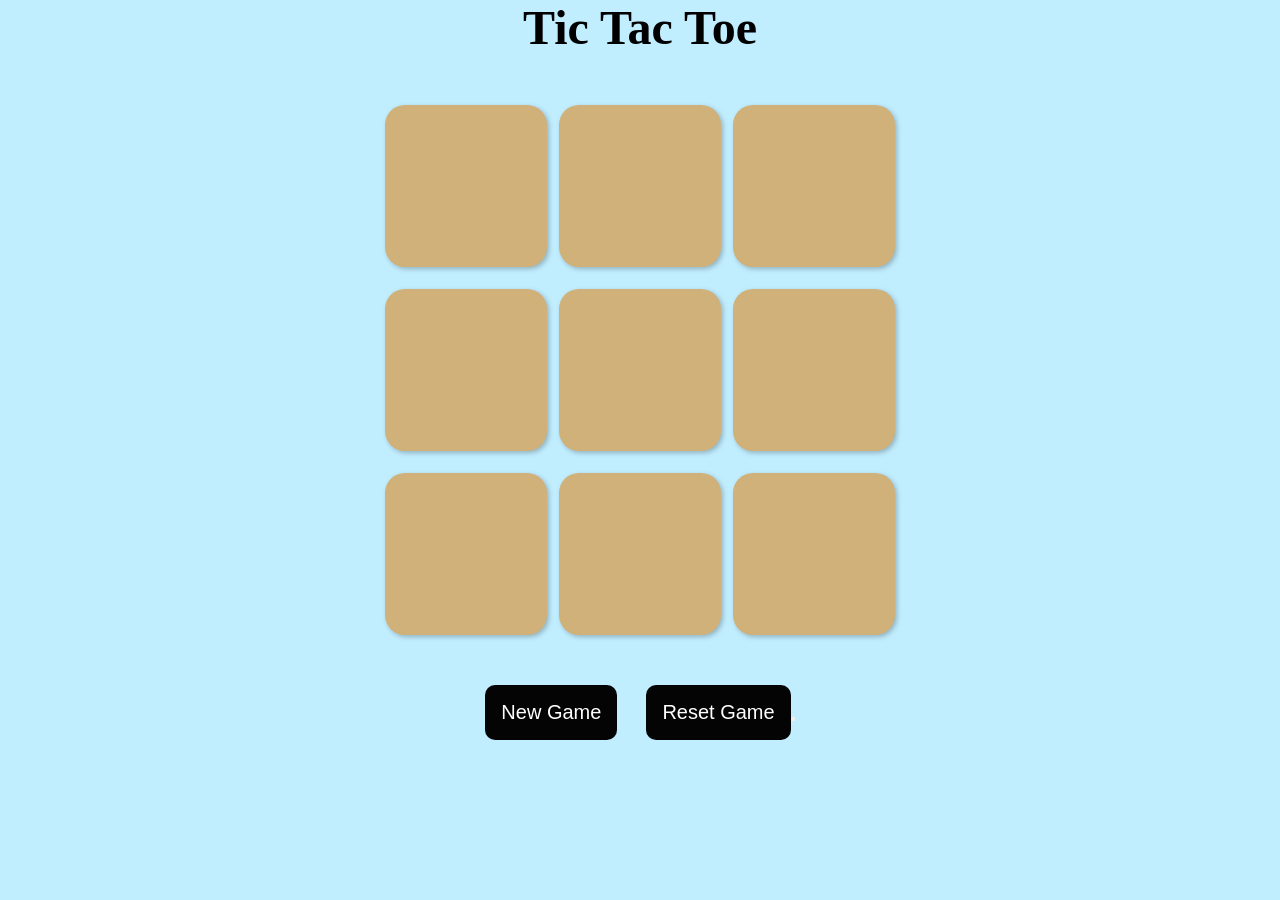
<file: index.html>
<!DOCTYPE html>
<html lang="en">
<head>
  <meta charset="UTF-8">
  <meta name="viewport" content="width=device-width, initial-scale=1.0">
  <title>Tic Tac Toe</title>
</head>
<body>
  <style>
    * {
  margin: 0;
  padding: 0;
}

body {
  background-color: #C1EEFF;
  text-align: center;
}

.box-container {
  height: 70vh;
  display: flex;
  justify-content: center;
  align-items: center;
}

.game {
  height: 60vmin;
  width: 60vmin;
  display: flex;
  flex-wrap: wrap;
  justify-content: center;
  align-items: center;
  gap: 12px;
}

h2 {
  font-size: 3rem;
}

.box {
  height: 18vmin;
  width: 18vmin;
  border: none;
  border-radius: 20px;
  box-shadow: 2px 2px 5px rgba(0, 0, 0, 0.25);
  font-size: 8vmin;
  color: #b8220b;
  background-color: #D0B17A;
}

.reset-button {
  padding: 1rem;
  font-size: 1.25rem;
  background-color: #040404;
  color: white;
  border: none;
  border-radius: 10px;
}

.new-btn {
  padding: 1rem;
  font-size: 1.25rem;
  background-color: #040404;
  color: white;
  border: none;
  border-radius: 10px;
  margin-right: 25px;
}

.msg {
  color: #ed830a;
  font-size: 6vmin;
  margin-bottom: 20px;
  margin-top: 20px;
}


.hide {
  display: none;
}
  </style>
  <h2>Tic Tac Toe</h2>
    <div class="msg-container hide">
      <p class="msg">Winner</p>
  </div>
  <div class="box-container">
    <div class="game">
      <button class="box"></button>
      <button class="box"></button>
      <button class="box"></button>
      <button class="box"></button>
      <button class="box"></button>
      <button class="box"></button>
      <button class="box"></button>
      <button class="box"></button>
      <button class="box"></button>
    </div>
  </div>
      <button class="new-btn">New Game</button>
      <button class="reset-button">Reset Game<button>
<script>
  let boxes = document.querySelectorAll(".box");
let resetbtn = document.querySelector(".reset-button");
let newbtn = document.querySelector(".new-btn");
let msgContainer = document.querySelector(".msg-container");
let msg = document.querySelector(".msg");

let turn0 = true;

const winPattern = [
  [0,1,2],
  [0,3,6],
  [0,4,8],
  [1,4,7],
  [2,5,8],
  [2,4,6],
  [3,4,5],
  [6,7,8],    
];

const resetGame = () => {
  turn0 = true;
  enableBoxes();
  msgContainer.classList.add("hide");
}

boxes.forEach((box) => {
  box.addEventListener("click", () => {
    console.log("box was clicked");
    if (turn0) {
      box.innerText = "O";
      turn0 = false;
    } else {
      box.innerText = "X";
      turn0 = true;
    }
      box.disabled =  true;
      checkWinner();    
  });
});

const disableBoxes = () => {
  for (let box of boxes) {
    box.disabled = true;
  }
}

const enableBoxes = () => {
  for (let box of boxes) {
    box.disabled = false;
    box.innerText = "";
  }
}

const showWinner = (winner) => {
  msg.innerText = `Congratulations, Winner is ${winner}`;
  msgContainer.classList.remove("hide");
}


const checkWinner = () => {
    for (let pattern of winPattern) {
      let pos1Val = boxes[pattern[0]].innerText;
      let pos2Val = boxes[pattern[1]].innerText;
      let pos3Val = boxes[pattern[2]].innerText;


      if (pos1Val != "" && pos2Val != "" && pos3Val != "") {
        if (pos1Val === pos2Val && pos2Val === pos3Val) {
          console.log("Winner", pos1Val);
          showWinner(pos1Val);
        }
      }
    }
}

newbtn.addEventListener("click",resetGame);
resetbtn.addEventListener("click",resetGame);
</script>
</body>
</html>
</file>
